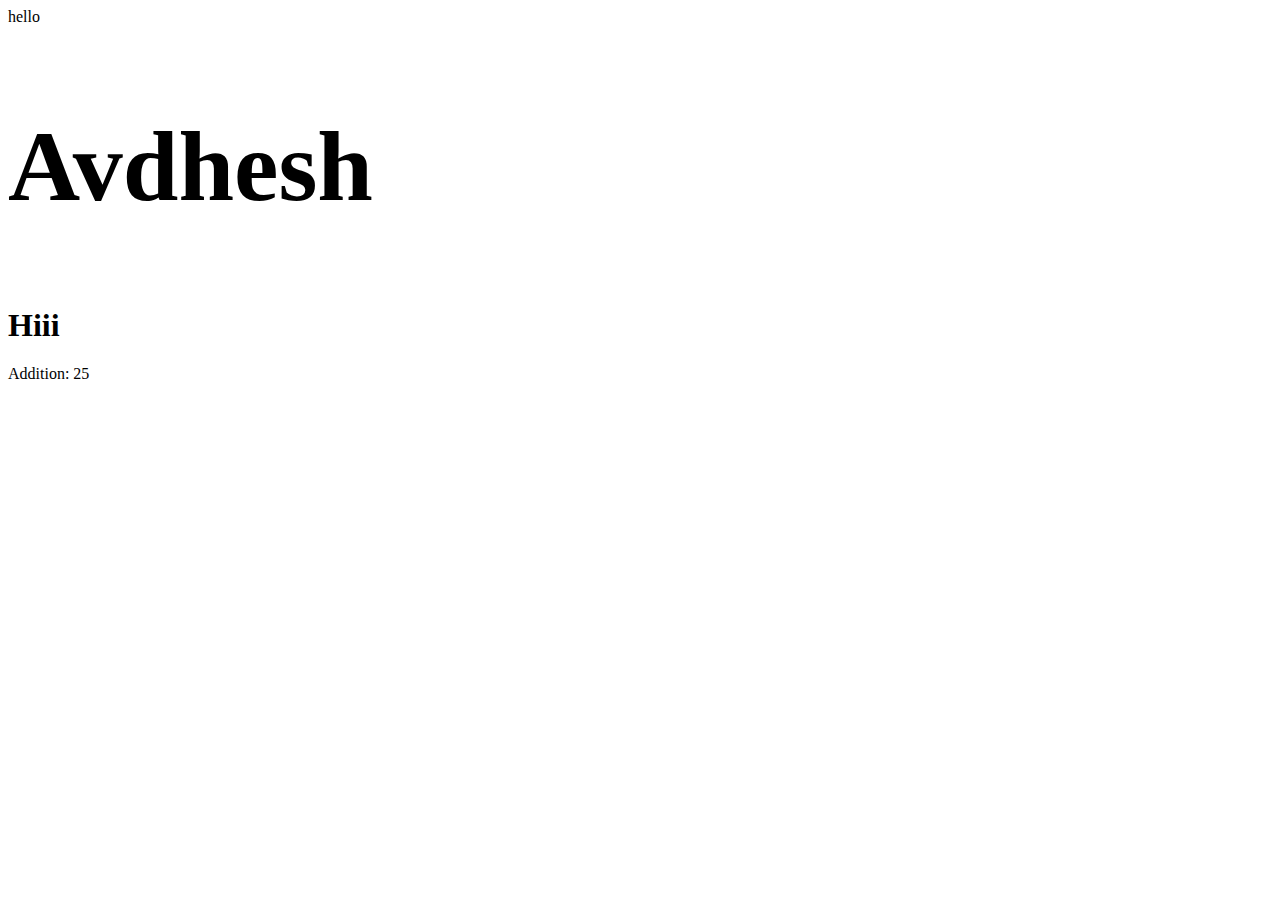
<file: index.html>
<!DOCTYPE html>
<html lang="en">
<head>
    <meta charset="UTF-8">
    <meta name="viewport" content="width=device-width, initial-scale=1.0">
    <title>Document</title>
    <link rel="stylesheet" href="style.css">
</head>
<body>

    hello
   <h2>Avdhesh </h2> 
    <script src="./javascript.js"></script>
</body>
</html>
</file>
<file: style.css>
h2{
    font-size:100px
}
</file>
